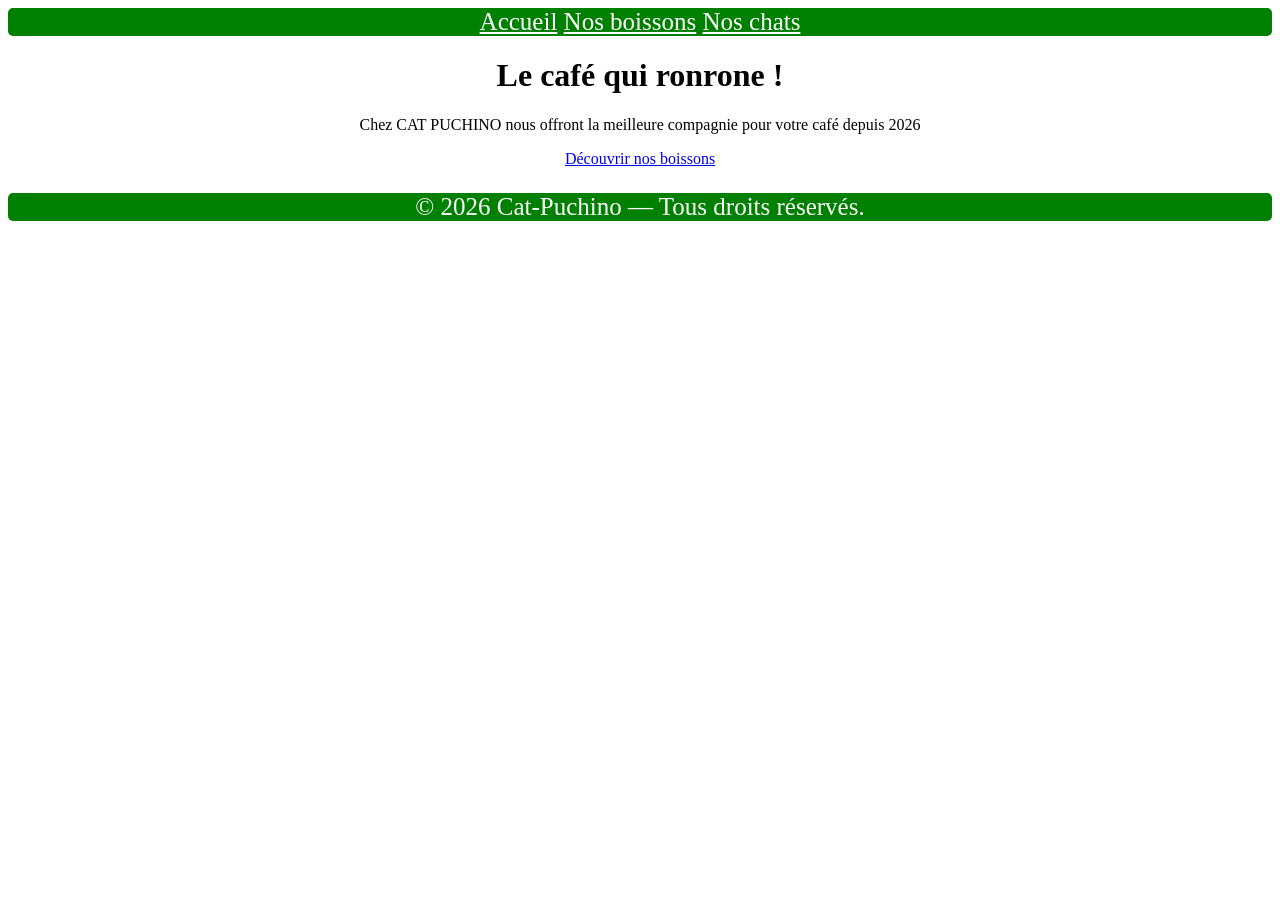
<file: index.html>
<!DOCTYPE html>
<html lang="en">
<head>
    <meta charset="UTF-8">
    <meta name="viewport" content="width=device-width, initial-scale=1.0">
    <title>Document</title>
    <link rel="stylesheet" href="style.css">
</head>
<body>
    
<nav>
    <a href="index.html">Accueil</a>
    <a href="boissons.html">Nos boissons</a>
    <a href="chats.html">Nos chats</a>
</nav>

    <title>CAT PUCHINO</title>
    <h1>Le café qui ronrone !</h1>
    <p>Chez CAT PUCHINO nous offront la meilleure compagnie pour votre café depuis 2026</p>
    <main class="lien_boisson">
    <a href="boissons.html">Découvrir nos boissons</a>
    </main>
</body>
<footer>
    <p>© 2026 Cat-Puchino — Tous droits réservés.</p>
</footer>
</html>
</file>
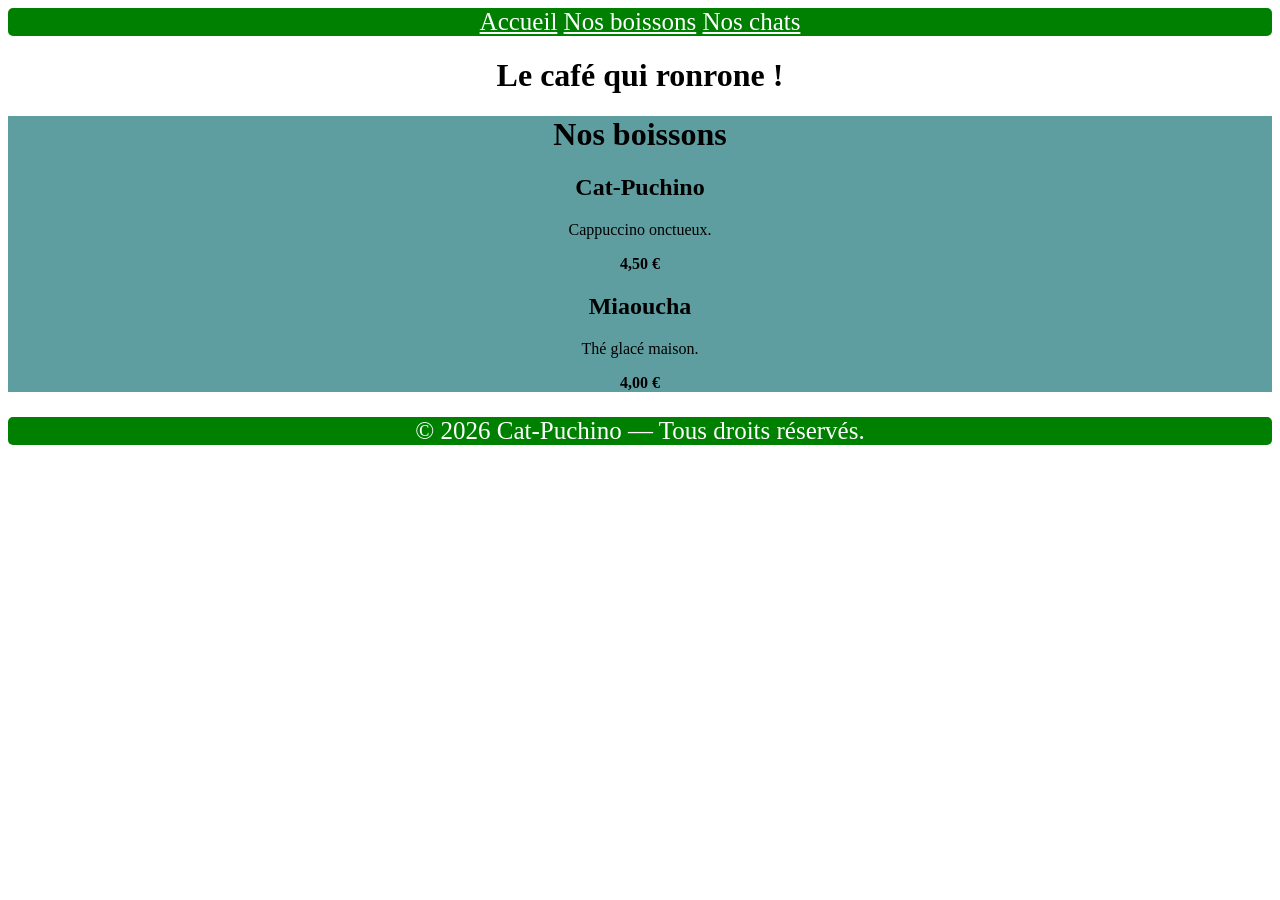
<file: boissons.html>
<!DOCTYPE html>
<html lang="en">
<head>
    <meta charset="UTF-8">
    <meta name="viewport" content="width=device-width, initial-scale=1.0">
    <title>Document</title>
    <link rel="stylesheet" href="style.css">
</head>
<body>
    
<nav>
    <a href="index.html">Accueil</a>
    <a href="boissons.html">Nos boissons</a>
    <a href="chats.html">Nos chats</a>
</nav>

    <title>CAT PUCHINO</title>
    <h1>Le café qui ronrone !</h1>
    
<main class="boissons">
    <h1>Nos boissons</h1>

    <article class="boisson-card">
        <h2>Cat-Puchino</h2>
        <p>Cappuccino onctueux.</p>
        <strong>4,50 €</strong>
    </article>

    <article class="boisson-card">
        <h2>Miaoucha</h2>
        <p>Thé glacé maison.</p>
        <strong>4,00 €</strong>
    </article>

    <!-- Ajoutez au moins deux autres boissons -->
</main>

</body>
<footer>
    <p>© 2026 Cat-Puchino — Tous droits réservés.</p>
</footer>
</html>
</file>
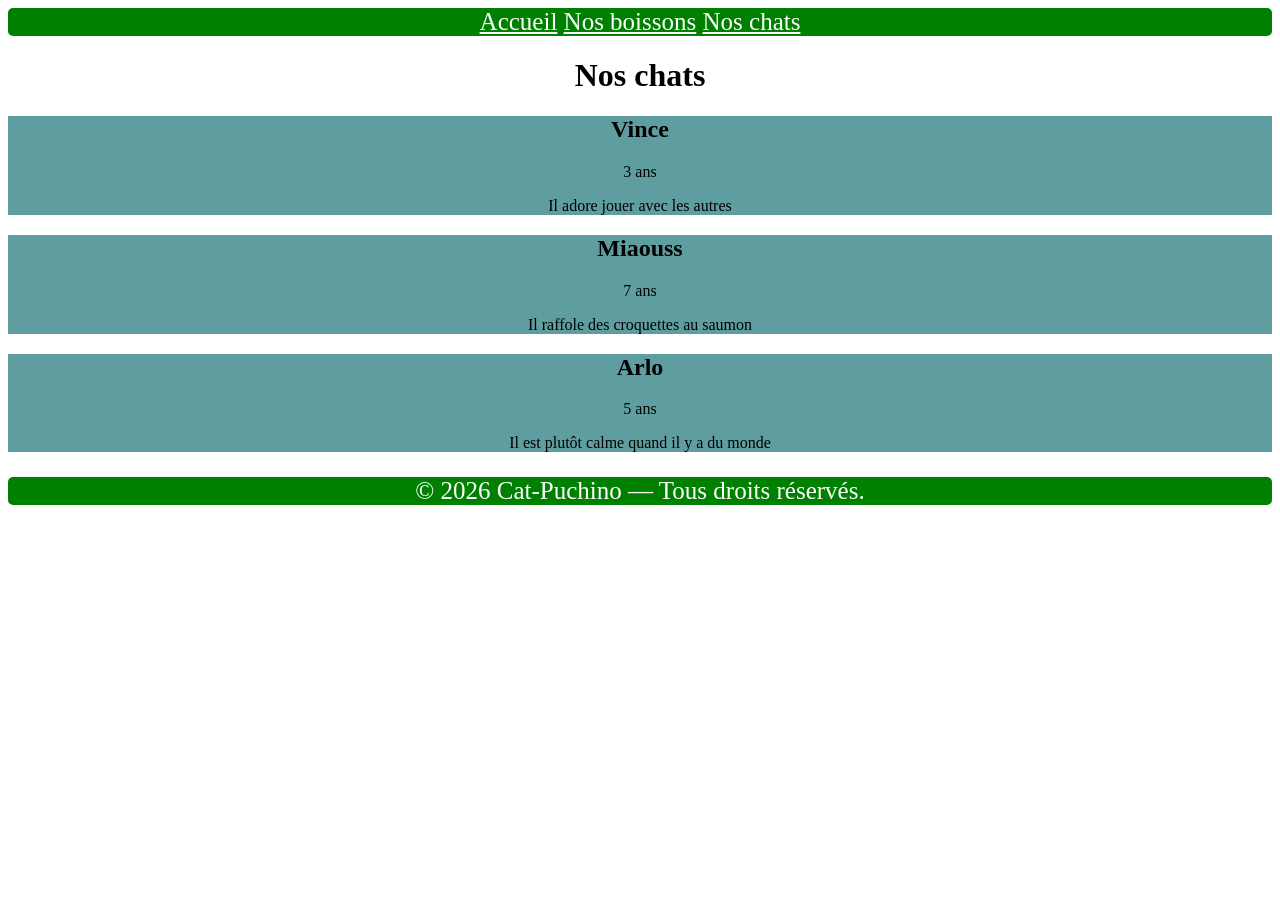
<file: chat.html>
<!DOCTYPE html>
<html lang="en">
<head>
    <meta charset="UTF-8">
    <meta name="viewport" content="width=device-width, initial-scale=1.0">
    <title>Document</title>
    <link rel="stylesheet" href="style.css">
</head>
<body>
    <nav>
    <a href="index.html">Accueil</a>
    <a href="boissons.html">Nos boissons</a>
    <a href="chats.html">Nos chats</a>
</nav>
<main class="chat">
    <h1>Nos chats</h1>

    <article class="chat-card">
        <h2>Vince</h2>
        <p>3 ans</p>
        <p>Il adore jouer avec les autres</p>
    </article>

    <article class="chat-card">
        <h2>Miaouss</h2>
        <p>7 ans</p>
        <p>Il raffole des croquettes au saumon</p>
    </article>

    <article class="chat-card">
        <h2>Arlo</h2>
        <p>5 ans</p>
        <p>Il est plutôt calme quand il y a du monde</p>
    </article>

    

    <!-- Ajoutez au moins deux autres boissons -->
</main>
</body>
<footer>
    <p>© 2026 Cat-Puchino — Tous droits réservés.</p>
</footer>
</html>
</file>
<file: style.css>
nav
{
    background-color: green;
    background-position: center;
    text-align: center;
    font-size: 25px;
    border-radius: 5px;
}

nav a
{
color: white;
}

p
{
    text-align: center;
}

footer
{
    background-color: green;
    background-position: center;
    text-align: center;
    font-size: 25px;
    border-radius: 5px;
}

footer p 
{
    color: white;    
}

a 
{
text-align: center;
}

.lien_boisson
{
text-align: center;
}
h1
{
    text-align: center;
}

.boissons
{
    background-color: cadetblue;
    text-align: center;
}

.chat-card
{
    background-color: cadetblue;
    text-align: center;
}
</file>
